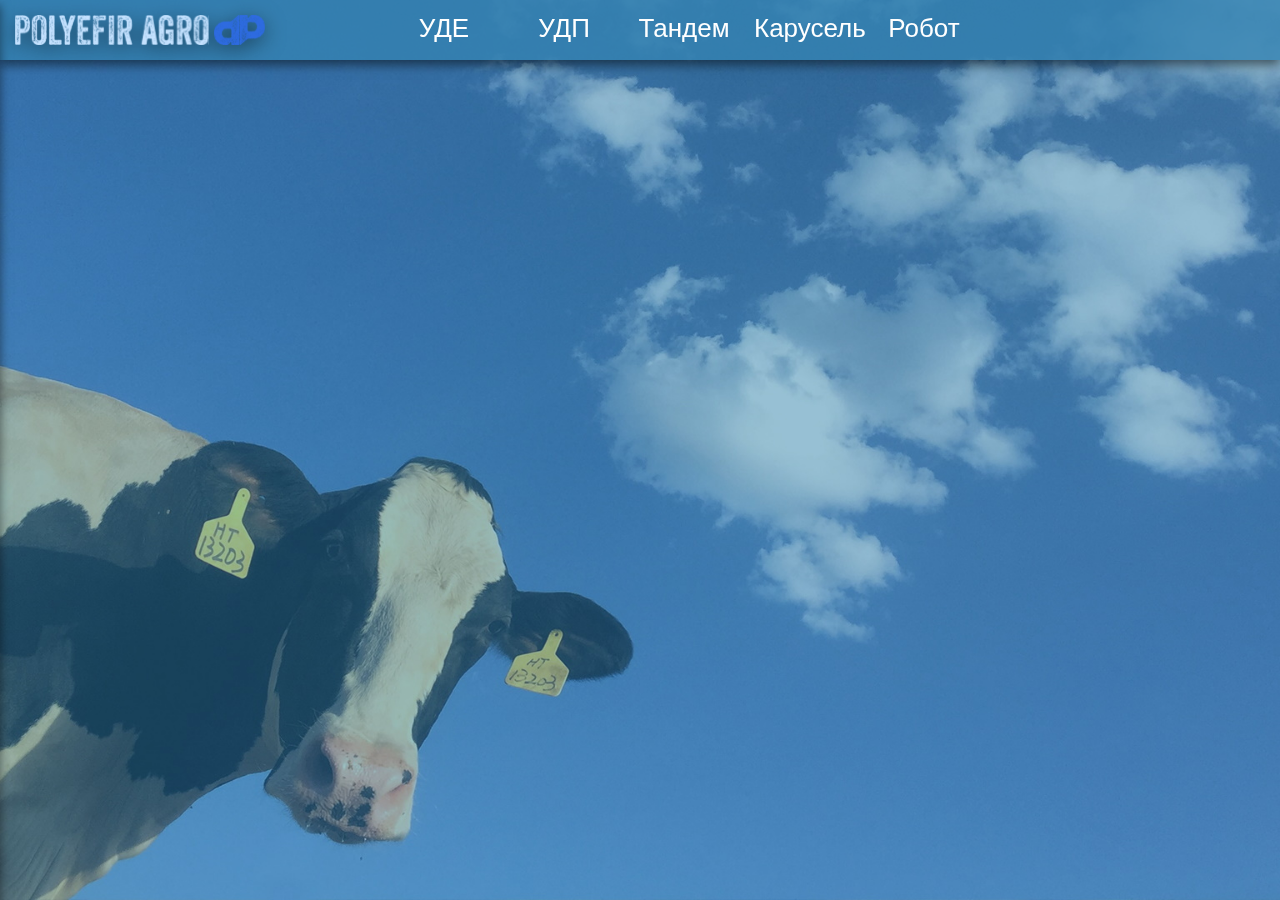
<file: index.html>
<!DOCTYPE html>
<html lang="en">

<head>
  <meta name="viewport" content="width=device-width, initial-scale=1.0, maximum-scale=1.0, user-scalable=no">

  <title>Конструктор доильного зала</title>
  <link rel="stylesheet" href="Source/CSS/style.css" />
  <link rel="stylesheet" href="Source/CSS/burger-style.css" />
  <link rel="stylesheet" href="Source/CSS/content-page.css" />
  
</head>

<body class="background-image" background="cow.jpg">
  <!--Header begin-->
  <header>
    <a href="https://polyefir-agro.by/">
      <img src="Source/Logo/logo.svg" alt="Полиэфир АГРО" class="logo" />
    </a>
    <div class="struct-menu">
      <div class="struct-menu-item" onmouseover="expandHeader()" onmouseout="shrinkHeader()" onclick="loadPage('generatePage.html','УДЕ')">
        <span >УДЕ</span>
        <div class="struct-submenu-item">
          <img src="Source/Image/YDE.jpg" alt="Изображение 1">
          <p>Хороший доступ к животному. Удобство использования.</p>
        </div>
      </div>
      <div class="struct-menu-item" onmouseover="expandHeader()" onmouseout="shrinkHeader()" onclick="loadPage('generatePage.html','УДП')">
        <span>УДП</span>
        <div class="struct-submenu-item">
          <img src="Source/Image/YDP.jpg" alt="Изображение 2">
          <p>Компактные размеры.Хорошая гигиена в зале.</p>
        </div>
      </div>
      <div class="struct-menu-item" onmouseover="expandHeader()" onmouseout="shrinkHeader()" onclick="loadPage('generatePage.html','Тандем')">
        <span>Тандем</span>
        <div class="struct-submenu-item">
          <img src="Source/Image/Tandem.jpg" alt="Изображение 3">
          <p>Оптимальный вариант для небольших ферм</p>
        </div>
      </div>
      <div class="struct-menu-item" onmouseover="expandHeader()" onmouseout="shrinkHeader()" onclick="loadPage('none.html','Карусель')">
        <span>Карусель</span>
        <div class="struct-submenu-item-none">
          <img src="Source/Image/Karysel.jpg" alt="Изображение 4">
          <p>Недоступно</p>
        </div>
      </div>
      <div class="struct-menu-item" onmouseover="expandHeader()" onmouseout="shrinkHeader()" onclick="loadPage('none.html','Робот')">
        <span>Робот</span>
        <div class="struct-submenu-item-none">
          <img src="Source/Image/Robot.jpg" alt="Изображение 5">
          <p>Недоступно</p>
        </div>
      </div>
    </div>
    <div class="hamburger-menu">
      <div class="bar"></div>
    </div>
    
  </header>
  <nav class="menu">
    <ul>
      <li><a onclick="loadPage('generatePage.html','УДЕ')">Главная</a></li>
      <li><a onclick="loadPage('generatePage.html','УДЕ')">О нас</a></li>
      <li><a onclick="loadPage('generatePage.html','УДЕ')">Услуги</a></li>
      <li><a onclick="loadPage('generatePage.html','УДЕ')">Контакты</a></li>
    </ul>
  </nav>
  <!--Header end-->

  <!--Content begin-->
  <div id="content-container">
  </div>
  <!--Content end-->

  <!--Scripts-->
  <script src='https://cdnjs.cloudflare.com/ajax/libs/jquery/2.1.3/jquery.min.js'></script>
  <script src="Source/JS/HeaderScript.js"></script>
  
  <script src="Source/JS/conrolPageAPI.js"></script>
</body>

</html>
</file>
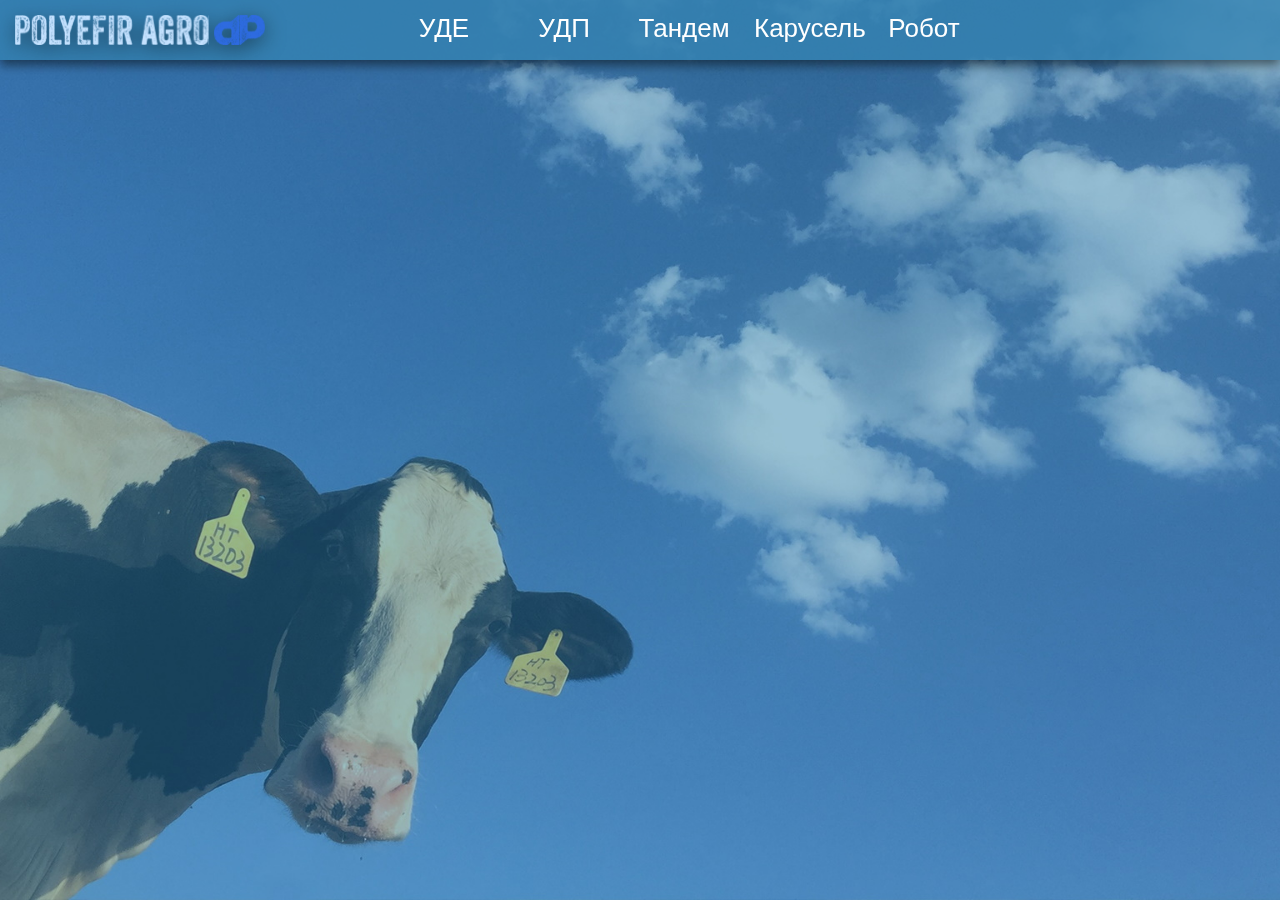
<file: WebParts/index.html>
<!DOCTYPE html>
<html lang="en">

<head>
  <meta name="viewport" content="width=device-width, initial-scale=1.0, maximum-scale=1.0, user-scalable=no">

  <title>Конструктор доильного зала</title>
  <link rel="stylesheet" href="Source/CSS/style.css" />
  <link rel="stylesheet" href="Source/CSS/burger-style.css" />
  <link rel="stylesheet" href="Source/CSS/content-page.css" />
  
</head>

<body class="background-image" background="cow.jpg">
  <!--Header begin-->
  <header>
    <a href="https://polyefir-agro.by/">
      <img src="Source/Logo/logo.svg" alt="Полиэфир АГРО" class="logo" />
    </a>
    <div class="struct-menu">
      <div class="struct-menu-item" onmouseover="expandHeader()" onmouseout="shrinkHeader()" onclick="loadPage('generatePage.html','УДЕ')">
        <span >УДЕ</span>
        <div class="struct-submenu-item">
          <img src="Source/Image/YDE.jpg" alt="Изображение 1">
          <p>Хороший доступ к животному. Удобство использования.</p>
        </div>
      </div>
      <div class="struct-menu-item" onmouseover="expandHeader()" onmouseout="shrinkHeader()" onclick="loadPage('generatePage.html','УДП')">
        <span>УДП</span>
        <div class="struct-submenu-item">
          <img src="Source/Image/YDP.jpg" alt="Изображение 2">
          <p>Компактные размеры.Хорошая гигиена в зале.</p>
        </div>
      </div>
      <div class="struct-menu-item" onmouseover="expandHeader()" onmouseout="shrinkHeader()" onclick="loadPage('generatePage.html','Тандем')">
        <span>Тандем</span>
        <div class="struct-submenu-item">
          <img src="Source/Image/Tandem.jpg" alt="Изображение 3">
          <p>Оптимальный вариант для небольших ферм</p>
        </div>
      </div>
      <div class="struct-menu-item" onmouseover="expandHeader()" onmouseout="shrinkHeader()" onclick="loadPage('none.html','Карусель')">
        <span>Карусель</span>
        <div class="struct-submenu-item-none">
          <img src="Source/Image/Karysel.jpg" alt="Изображение 4">
          <p>Недоступно</p>
        </div>
      </div>
      <div class="struct-menu-item" onmouseover="expandHeader()" onmouseout="shrinkHeader()" onclick="loadPage('none.html','Робот')">
        <span>Робот</span>
        <div class="struct-submenu-item-none">
          <img src="Source/Image/Robot.jpg" alt="Изображение 5">
          <p>Недоступно</p>
        </div>
      </div>
    </div>
    <div class="hamburger-menu">
      <div class="bar"></div>
    </div>
    
  </header>
  <nav class="menu">
    <ul>
      <li><a href="#">Главная</a></li>
      <li><a href="#">О нас</a></li>
      <li><a href="#">Услуги</a></li>
      <li><a href="#">Контакты</a></li>
    </ul>
  </nav>
  <!--Header end-->

  <!--Content begin-->
  <div id="content-container">
  </div>
  <!--Content end-->

  <!--Scripts-->
  <script src='http://cdnjs.cloudflare.com/ajax/libs/jquery/2.1.3/jquery.min.js'></script>
  <script src="Source/JS/HeaderScript.js"></script>
  
  <script src="Source/JS/conrolPageAPI.js"></script>
</body>

</html>
</file>
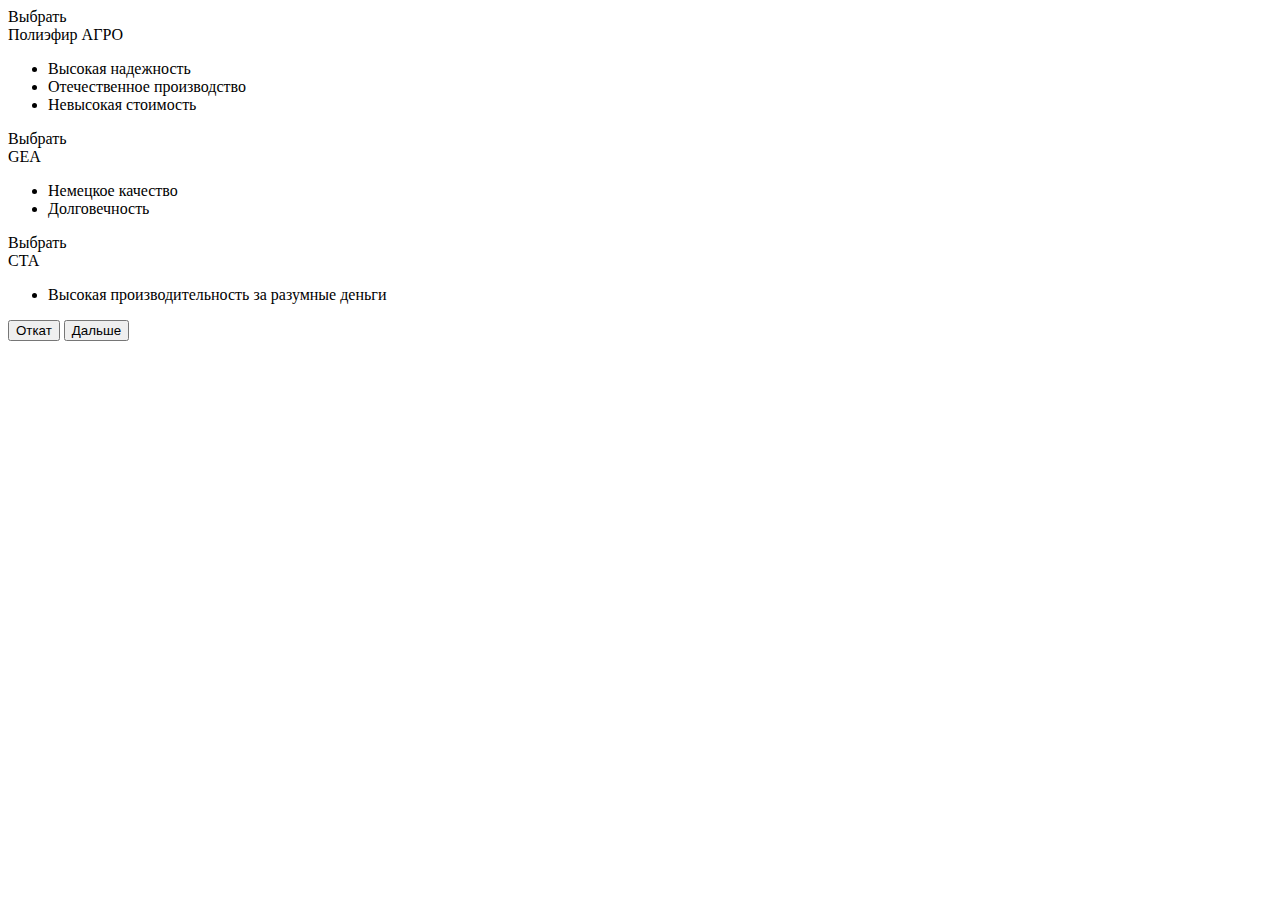
<file: generatePage.html>
<!DOCTYPE html>
<html lang="en">

<head>
    <title>Мой сайт</title>
    <link rel="stylesheet" href="https://cdnjs.cloudflare.com/ajax/libs/font-awesome/4.7.0/css/font-awesome.min.css">
</head>

<body>
    <div class="container">
        <div id="photo-container"></div>
        <div id="buttons-container"  background="Source/Background/block-background.png"></div>
        <button id="back-button">Откат</button>
        <button id="next-button">Дальше</button>
        <!-- <input type="checkbox" class="btn-check" id="btn-check-2-outlined" checked autocomplete="off">
        <label class="btn btn-outline-secondary next-button" for="btn-check-2-outlined">Checked</label> -->
    </div>
</body>

<script src="Source/JS/dataStorage.js"></script>
<script src="Source/JS/script.js"></script>
</html>
</file>
<file: Source/CSS/style.css>
.logo {
    width: 250px;
    margin: 15px;
    filter: drop-shadow(0px 5px 10px rgba(0, 0, 0, 0.50));

}

.background-image {
    width: 100%;
    background-position: center;
    background-size: cover;
    background-repeat: no-repeat;
    backface-visibility: hidden;
    background-attachment: fixed;
}

body {
    margin: 0;
    padding: 0;
}

#content-container {
    display: flex;
    justify-content: center;
    padding-top: 5%;
    padding-right: 5%;

}

header {
    background-color: rgba(53, 131, 179, 0.8);
    color: #fff;
    z-index: 10;
    display: flex;
    justify-content:space-between;
    align-items: start;
    box-shadow: 0 5px 10px rgba(0, 0, 0, 0.5);
    height: 60px;
    width: 100%;
    overflow: hidden;
    transition: height 0.3s ease;
    position: fixed;
}


.header-expanded {
    height: 400px;
}

.menu {
    position: absolute;
    top: 0;
    left: 0;
    width: 200px;
    height: 100%;
    background-color: #3082B4;
    color: #fff;
    padding-left: 20px;
    padding-top: 5%;
    transform: translateX(-100%);
    transition: transform 0.3s ease;
    z-index: 10;
    box-shadow: 0 5px 10px rgba(0, 0, 0, 0.5);
}

.menu.open {
    transform: translateX(0);
}

.menu ul {
    list-style-type: none;
    padding: 0;
    font-size: 50px;
    margin-top: 100%;
}

.menu ul li {
    
    margin-bottom: 10px;
}

.menu ul li a {
    color: #fff;
    text-decoration: none;
    font-family: 'Roboto', sans-serif;
    font-size: 40px;
}

.struct-menu {
    width: 40%;
    height: 60px;
    margin-top: 13px;
    margin-right: 30%;
    text-align: center;
    font-size: 26px;
    font-family: 'Bebas Neue', sans-serif;
    justify-content: space-between;
    display: flex;
}

.struct-menu-item {
    cursor: pointer;
    justify-content: space-between;
    align-items: center;
    margin-left: 10px;
    margin-right: 10px;
    width: 100px;

}

.struct-submenu-item {
    cursor: pointer;
    position: relative;
    visibility: hidden;
    opacity: 0;
    top: 5%;
    left: -60%;
    background-color: #fff;
    color: #333;
    height: 0;
    overflow: hidden;
    transition: height 0.3s ease, width 0.3s ease, opacity 0.3s ease;
}

.struct-submenu-item-none {
    position: relative;
    visibility: hidden;
    opacity: 0;
    top: 5%;
    left: -60%;
    background-color: #54595F;
    color: #fff;
    height: 0;
    overflow: hidden;
    transition: height 0.3s ease, width 0.3s ease, opacity 0.3s ease;
}

.struct-menu-item:hover .struct-submenu-item-none {
    visibility: visible;
    opacity: 1;
    height: 320px;
    width: 225px;
}

.struct-menu-item:hover .struct-submenu-item {
    visibility: visible;
    opacity: 1;
    height: 320px;
    width: 225px;
}

.struct-submenu-item img {
    max-width: 100%;
    height: auto;
}

.struct-submenu-item-none img {
    max-width: 100%;
    height: auto;
}


@media (max-width: 1001px) {
    .struct-menu {
      display: none;
    }
    header{
        justify-content:space-between;
    }
  }
</file>
<file: Source/CSS/burger-style.css>
.hamburger-menu {
      width: 50px;
      height: 60px;
      cursor: pointer;
      display: none;
      margin: 1%;
  }
  @media (max-width: 1001px) {
    .hamburger-menu{
      display: inline;
    }
  }

  .bar,
  .bar:after,
  .bar:before {
      width: 50px;
      height: 5px;
  }

  .bar {
      position: relative;
      transform: translateY(25px);
      background: white;
      transition: all 0ms 300ms;
  }

  .bar.animate {
      background: rgba(255, 255, 255, 0);
  }

  .bar:before {
      content: "";
      position: absolute;
      left: 0;
      bottom: 12px;
      background: white;
      transition: bottom 300ms 300ms cubic-bezier(0.23, 1, 0.32, 1), transform 300ms cubic-bezier(0.23, 1, 0.32, 1);
  }

  .bar:after {
      content: "";
      position: absolute;
      left: 0;
      top: 12px;
      background: white;
      transition: top 300ms 300ms cubic-bezier(0.23, 1, 0.32, 1), transform 300ms cubic-bezier(0.23, 1, 0.32, 1);
  }

  .bar.animate:after {
      top: 0;
      transform: rotate(45deg);
      transition: top 300ms cubic-bezier(0.23, 1, 0.32, 1), transform 300ms 300ms cubic-bezier(0.23, 1, 0.32, 1);
  }

  .bar.animate:before {
      bottom: 0;
      transform: rotate(-45deg);
      transition: bottom 300ms cubic-bezier(0.23, 1, 0.32, 1), transform 300ms 300ms cubic-bezier(0.23, 1, 0.32, 1);
  }
</file>
<file: Source/CSS/content-page.css>
#photo-container {
  width: 800px;
  height: 800px;
  background-color: white;
  margin-bottom: 20px;
  grid-column: 1 / 2;
  grid-row: 1 / 6;
}

.container {
  display: grid;
  grid-template-columns: repeat(2, 800px);
  justify-items: center;
}

#buttons-container {
  margin-top: 10px;
  grid-column: 2;
  grid-row: 3 / 4;
  width: 100%;
  background-repeat: no-repeat;
  background-position: top;
  background-size: 100%;
}

.btn {
  display: grid;
  justify-content: center;
  padding: 10px;
  background-color: rgba(255, 255, 255, 0.5);
  height: 50px;
  transition: height 0.5s ease;
  margin: 10px;
  position: relative;
  overflow: visible;
  grid-template-columns: repeat(3, 33.33%);
  grid-template-rows: repeat(3, 33.33%);
  justify-items: center;
  border-radius: 10px;
  width: 60%;
  box-shadow: 0 5px 10px rgba(0, 0, 0, 0.5);
  font-family: 'Bebas Neue', sans-serif;

}

.btn-select {
  color: transparent;
  grid-column: 3/3;
  grid-row: 2;
  transition: color 0.5s ease;
}

.btn-selected {
  color: transparent;
  grid-column: 3/3;
  grid-row: 2;
  transition: color 0.5s ease;
}

.btn-selected-hover {
  color: transparent;
  transition: color 0.5s ease;
}

.btn-select-hover {
  color: transparent;
  transition: color 0.5s ease;
}

.btn-color-change {

  background-color: rgba(160, 253, 172, 0.5);

}

.btn-color-fixx {
  background-color: rgba(58, 255, 84, 0.5)
}

.has-text {
  position: relative;
  margin-top: 10px;
  grid-column: 1/4;
  grid-row: 1;
}

.list-description {
  list-style-type: none;
  opacity: 0;
  grid-column: 1/3;
  grid-row: 1/3;
  visibility: hidden;
  transition: opacity 0.5s ease, visibility 0.5s ease;

}

.list-description li {
  position: relative;
  padding-left: 20px;
  font-family: 'Bebas Neue', sans-serif;
}

.list-description li::before {
  content: "";
  position: absolute;
  top: 50%;
  left: 0;
  transform: translateY(-50%);
  width: 10px;
  height: 10px;
  background-image: url("../icon-navbar/dot.png");
  background-size: cover;
}

.btn:hover .description {
  opacity: 1;
  visibility: visible;
}

.btn:hover .list-description {
  opacity: 1;
  visibility: visible;
}

.btn:hover .btn-color-change {
  transition: background-color 0.5s ease;
}

.description {
  position: absolute;
  top: 10%;
  height: auto;
  background-color: transparent;
  padding: 10px;
  overflow-wrap: break-word;
  word-wrap: break-word;
  opacity: 0;
  visibility: hidden;
  transition: opacity 0.5s ease, visibility 0.5s ease;
  grid-column: 1/3;
  grid-row: 1/3;
  left: 0;
  font-family: 'Roboto', sans-serif;
}

.description-text {
  top: 50%;
  padding-left: 40px;
}

#back-button {
  grid-column: 1;
  grid-row: 6;
  color: red;
  display: flex;
  align-items: center;
  justify-content: center;
  padding: 10px;
  background-color: #f1f1f1;
  border: 1px solid #ccc;
  height: 50px;
}

#next-button {
  grid-column: 2;
  grid-row: 6;
  color: red;
  display: flex;
  align-items: center;
  justify-items: center;
  padding: 10px;
  background-color: #f1f1f1;
  border: 1px solid #ccc;
  height: 50px;
  width: 50px;
  transition: color 0.5s ease;
}

#next-button:hover {
  color: green;
  transition: color 0.5s ease;
}
</file>
<file: WebParts/Source/CSS/style.css>
.logo {
    width: 250px;
    margin: 15px;
    filter: drop-shadow(0px 5px 10px rgba(0, 0, 0, 0.50));

}

.background-image {
    width: 100%;
    background-position: center;
    background-size: cover;
    background-repeat: no-repeat;
    backface-visibility: hidden;
    background-attachment: fixed;
}

body {
    margin: 0;
    padding: 0;
}

#content-container {
    display: flex;
    justify-content: center;
    padding-top: 5%;
    padding-right: 5%;

}

header {
    background-color: rgba(53, 131, 179, 0.8);
    color: #fff;
    z-index: 10;
    display: flex;
    justify-content:space-between;
    align-items: start;
    box-shadow: 0 5px 10px rgba(0, 0, 0, 0.5);
    height: 60px;
    width: 100%;
    overflow: hidden;
    transition: height 0.3s ease;
    position: absolute;
}


.header-expanded {
    height: 400px;
}

.menu {
    position: absolute;
    top: 0;
    left: 0;
    width: 200px;
    height: 90%;
    background-color: rgba(0, 0, 0, 0.5);
    color: #fff;
    padding-left: 20px;
    padding-top: 5%;
    transform: translateX(-100%);
    transition: transform 0.3s ease;
    z-index: 10;

}

.menu.open {
    transform: translateX(0);
}

.menu ul {
    list-style-type: none;
    padding: 0;
    margin: 0;
}

.menu ul li {
    margin-bottom: 10px;
}

.menu ul li a {
    color: #fff;
    text-decoration: none;
    font-size: 16px;
}

.struct-menu {
    width: 40%;
    height: 60px;
    margin-top: 13px;
    margin-right: 30%;
    text-align: center;
    font-size: 26px;
    font-family: 'Bebas Neue', sans-serif;
    justify-content: space-between;
    display: flex;
}

.struct-menu-item {
    cursor: pointer;
    justify-content: space-between;
    align-items: center;
    margin-left: 10px;
    margin-right: 10px;
    width: 100px;

}

.struct-submenu-item {
    cursor: pointer;
    position: relative;
    visibility: hidden;
    opacity: 0;
    top: 5%;
    left: -60%;
    background-color: #fff;
    color: #333;
    height: 0;
    overflow: hidden;
    transition: height 0.3s ease, width 0.3s ease, opacity 0.3s ease;
}

.struct-submenu-item-none {
    position: relative;
    visibility: hidden;
    opacity: 0;
    top: 5%;
    left: -60%;
    background-color: #54595F;
    color: #fff;
    height: 0;
    overflow: hidden;
    transition: height 0.3s ease, width 0.3s ease, opacity 0.3s ease;
}

.struct-menu-item:hover .struct-submenu-item-none {
    visibility: visible;
    opacity: 1;
    height: 320px;
    width: 225px;
}

.struct-menu-item:hover .struct-submenu-item {
    visibility: visible;
    opacity: 1;
    height: 320px;
    width: 225px;
}

.struct-submenu-item img {
    max-width: 100%;
    height: auto;
}

.struct-submenu-item-none img {
    max-width: 100%;
    height: auto;
}


@media (max-width: 1001px) {
    .struct-menu {
      display: none;
    }
    header{
        justify-content:space-between;
    }
  }
</file>
<file: WebParts/Source/CSS/burger-style.css>
.hamburger-menu {
      width: 50px;
      height: 60px;
      cursor: pointer;
      display: none;
      margin: 1%;
  }
  @media (max-width: 1001px) {
    .hamburger-menu{
      display: inline;
    }
  }

  .bar,
  .bar:after,
  .bar:before {
      width: 50px;
      height: 5px;
  }

  .bar {
      position: relative;
      transform: translateY(25px);
      background: white;
      transition: all 0ms 300ms;
  }

  .bar.animate {
      background: rgba(255, 255, 255, 0);
  }

  .bar:before {
      content: "";
      position: absolute;
      left: 0;
      bottom: 12px;
      background: white;
      transition: bottom 300ms 300ms cubic-bezier(0.23, 1, 0.32, 1), transform 300ms cubic-bezier(0.23, 1, 0.32, 1);
  }

  .bar:after {
      content: "";
      position: absolute;
      left: 0;
      top: 12px;
      background: white;
      transition: top 300ms 300ms cubic-bezier(0.23, 1, 0.32, 1), transform 300ms cubic-bezier(0.23, 1, 0.32, 1);
  }

  .bar.animate:after {
      top: 0;
      transform: rotate(45deg);
      transition: top 300ms cubic-bezier(0.23, 1, 0.32, 1), transform 300ms 300ms cubic-bezier(0.23, 1, 0.32, 1);
  }

  .bar.animate:before {
      bottom: 0;
      transform: rotate(-45deg);
      transition: bottom 300ms cubic-bezier(0.23, 1, 0.32, 1), transform 300ms 300ms cubic-bezier(0.23, 1, 0.32, 1);
  }
</file>
<file: WebParts/Source/CSS/content-page.css>
#photo-container {
  width: 800px;
  height: 800px;
  background-color: white;
  margin-bottom: 20px;
  grid-column: 1 / 2;
  grid-row: 1 / 6;
}

.container {
  display: grid;
  grid-template-columns: repeat(2, 800px);
  justify-items: center;
}

#buttons-container {
  margin-top: 10px;
  grid-column: 2;
  grid-row: 3 / 4;
  width: 100%;
  background-repeat: no-repeat;
  background-position: top;
  background-size: 100%;
}

.btn {
  display: grid;
  justify-content: center;
  padding: 10px;
  background-color: rgba(255, 255, 255, 0.5);
  height: 50px;
  transition: height 0.5s ease;
  margin: 10px;
  position: relative;
  overflow: visible;
  grid-template-columns: repeat(3, 33.33%);
  grid-template-rows: repeat(3, 33.33%);
  justify-items: center;
  border-radius: 10px;
  width: 60%;
  box-shadow: 0 5px 10px rgba(0, 0, 0, 0.5);
  font-family: 'Bebas Neue', sans-serif;

}

.btn-select {
  color: transparent;
  grid-column: 3/3;
  grid-row: 2;
  transition: color 0.5s ease;
}

.btn-selected {
  color: transparent;
  grid-column: 3/3;
  grid-row: 2;
  transition: color 0.5s ease;
}

.btn-selected-hover {
  color: transparent;
  transition: color 0.5s ease;
}

.btn-select-hover {
  color: transparent;
  transition: color 0.5s ease;
}

.btn-color-change {

  background-color: rgba(160, 253, 172, 0.5);

}

.btn-color-fixx {
  background-color: rgba(58, 255, 84, 0.5)
}

.has-text {
  position: relative;
  margin-top: 10px;
  grid-column: 1/4;
  grid-row: 1;
}

.list-description {
  list-style-type: none;
  opacity: 0;
  grid-column: 1/3;
  grid-row: 1/3;
  visibility: hidden;
  transition: opacity 0.5s ease, visibility 0.5s ease;

}

.list-description li {
  position: relative;
  padding-left: 20px;
  font-family: 'Bebas Neue', sans-serif;
}

.list-description li::before {
  content: "";
  position: absolute;
  top: 50%;
  left: 0;
  transform: translateY(-50%);
  width: 10px;
  height: 10px;
  background-image: url("../icon-navbar/dot.png");
  background-size: cover;
}

.btn:hover .description {
  opacity: 1;
  visibility: visible;
}

.btn:hover .list-description {
  opacity: 1;
  visibility: visible;
}

.btn:hover .btn-color-change {
  transition: background-color 0.5s ease;
}

.description {
  position: absolute;
  top: 10%;
  height: auto;
  background-color: transparent;
  padding: 10px;
  overflow-wrap: break-word;
  word-wrap: break-word;
  opacity: 0;
  visibility: hidden;
  transition: opacity 0.5s ease, visibility 0.5s ease;
  grid-column: 1/3;
  grid-row: 1/3;
  left: 0;
  font-family: 'Bebas Neue', sans-serif;
}

.description-text {
  top: 50%;
  padding-left: 40px;
}

#back-button {
  grid-column: 1;
  grid-row: 6;
  color: red;
  display: flex;
  align-items: center;
  justify-content: center;
  padding: 10px;
  background-color: #f1f1f1;
  border: 1px solid #ccc;
  height: 50px;
}

#next-button {
  grid-column: 2;
  grid-row: 6;
  color: red;
  display: flex;
  align-items: center;
  justify-items: center;
  padding: 10px;
  background-color: #f1f1f1;
  border: 1px solid #ccc;
  height: 50px;
  width: 50px;
  transition: color 0.5s ease;
}

#next-button:hover {
  color: green;
  transition: color 0.5s ease;
}
</file>
